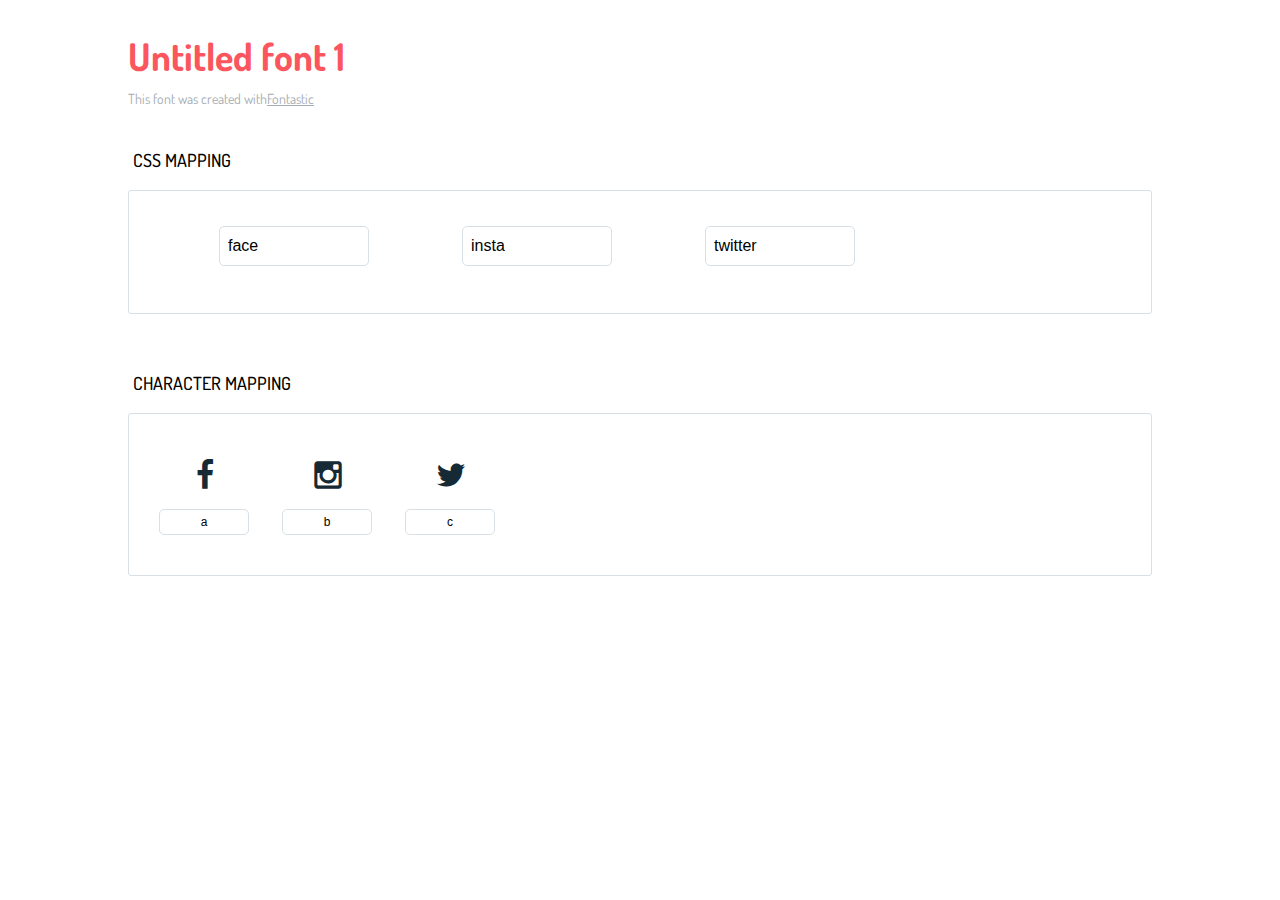
<file: assets/fonts/icons-reference.html>
<!DOCTYPE html>
<html lang="en">
  <head>
    <meta charset="utf-8">
    <meta http-equiv="X-UA-Compatible" content="IE=edge,chrome=1">
    <meta name="viewport" content="width=device-width,initial-scale=1">
    <title>Font Reference - Untitled font 1</title>
    <link href="http://fonts.googleapis.com/css?family=Dosis:400,500,700" rel="stylesheet" type="text/css">
    <link rel="stylesheet" href="styles.css">
    <style type="text/css">html,body,div,span,applet,object,iframe,h1,h2,h3,h4,h5,h6,p,blockquote,pre,a,abbr,acronym,address,big,cite,code,del,dfn,em,img,ins,kbd,q,s,samp,small,strike,strong,sub,sup,tt,var,dl,dt,dd,ol,ul,li,fieldset,form,label,legend,table,caption,tbody,tfoot,thead,tr,th,td{margin:0;padding:0;border:0;outline:0;font-weight:inherit;font-style:inherit;font-family:inherit;font-size:100%;vertical-align:baseline}body{line-height:1;color:#000;background:#fff}ol,ul{list-style:none}table{border-collapse:separate;border-spacing:0;vertical-align:middle}caption,th,td{text-align:left;font-weight:normal;vertical-align:middle}a img{border:none}*{-webkit-box-sizing:border-box;-moz-box-sizing:border-box;box-sizing:border-box}body{font-family:'Dosis','Tahoma',sans-serif}.container{margin:15px auto;width:80%}h1{margin:40px 0 20px;font-weight:700;font-size:38px;line-height:32px;color:#fb565e}h2{font-size:18px;padding:0 0 21px 5px;margin:45px 0 0 0;text-transform:uppercase;font-weight:500}.small{font-size:14px;color:#a5adb4;}.small a{color:#a5adb4;}.small a:hover{color:#fb565e}.glyphs.character-mapping{margin:0 0 20px 0;padding:20px 0 20px 30px;color:rgba(0,0,0,0.5);border:1px solid #d8e0e5;-webkit-border-radius:3px;border-radius:3px;}.glyphs.character-mapping li{margin:0 30px 20px 0;display:inline-block;width:90px}.glyphs.character-mapping .icon{margin:10px 0 10px 15px;padding:15px;position:relative;width:55px;height:55px;color:#162a36 !important;overflow:hidden;-webkit-border-radius:3px;border-radius:3px;font-size:32px;}.glyphs.character-mapping .icon svg{fill:#000}.glyphs.character-mapping input{margin:0;padding:5px 0;line-height:12px;font-size:12px;display:block;width:100%;border:1px solid #d8e0e5;-webkit-border-radius:5px;border-radius:5px;text-align:center;outline:0;}.glyphs.character-mapping input:focus{border:1px solid #fbde4a;-webkit-box-shadow:inset 0 0 3px #fbde4a;box-shadow:inset 0 0 3px #fbde4a}.glyphs.character-mapping input:hover{-webkit-box-shadow:inset 0 0 3px #fbde4a;box-shadow:inset 0 0 3px #fbde4a}.glyphs.css-mapping{margin:0 0 60px 0;padding:30px 0 20px 30px;color:rgba(0,0,0,0.5);border:1px solid #d8e0e5;-webkit-border-radius:3px;border-radius:3px;}.glyphs.css-mapping li{margin:0 30px 20px 0;padding:0;display:inline-block;overflow:hidden}.glyphs.css-mapping .icon{margin:0;margin-right:10px;padding:13px;height:50px;width:50px;color:#162a36 !important;overflow:hidden;float:left;font-size:24px}.glyphs.css-mapping input{margin:0;margin-top:5px;padding:8px;line-height:16px;font-size:16px;display:block;width:150px;height:40px;border:1px solid #d8e0e5;-webkit-border-radius:5px;border-radius:5px;background:#fff;outline:0;float:right;}.glyphs.css-mapping input:focus{border:1px solid #fbde4a;-webkit-box-shadow:inset 0 0 3px #fbde4a;box-shadow:inset 0 0 3px #fbde4a}.glyphs.css-mapping input:hover{-webkit-box-shadow:inset 0 0 3px #fbde4a;box-shadow:inset 0 0 3px #fbde4a}</style>
  </head>
  <body>
    <div class="container">
      <h1>Untitled font 1</h1>
      <p class="small">This font was created with<a href="http://fontastic.me/">Fontastic</a></p>
      <h2>CSS mapping</h2>
      <ul class="glyphs css-mapping">
        <li>
          <div class="icon icon-face"></div>
          <input type="text" readonly="readonly" value="face">
        </li>
        <li>
          <div class="icon icon-insta"></div>
          <input type="text" readonly="readonly" value="insta">
        </li>
        <li>
          <div class="icon icon-twitter"></div>
          <input type="text" readonly="readonly" value="twitter">
        </li>
      </ul>
      <h2>Character mapping</h2>
      <ul class="glyphs character-mapping">
        <li>
          <div data-icon="a" class="icon"></div>
          <input type="text" readonly="readonly" value="a">
        </li>
        <li>
          <div data-icon="b" class="icon"></div>
          <input type="text" readonly="readonly" value="b">
        </li>
        <li>
          <div data-icon="c" class="icon"></div>
          <input type="text" readonly="readonly" value="c">
        </li>
      </ul>
    </div>
    <script>(function() {
  var glyphs, i, len, ref;

  ref = document.getElementsByClassName('glyphs');
  for (i = 0, len = ref.length; i < len; i++) {
    glyphs = ref[i];
    glyphs.addEventListener('click', function(event) {
      if (event.target.tagName === 'INPUT') {
        return event.target.select();
      }
    });
  }

}).call(this);

    </script>
  </body>
</html>
</file>
<file: assets/fonts/styles.css>
@charset "UTF-8";

@font-face {
  font-family: "untitled-font-1";
  src:url("fonts/untitled-font-1.eot");
  src:url("fonts/untitled-font-1.eot?#iefix") format("embedded-opentype"),
    url("fonts/untitled-font-1.woff") format("woff"),
    url("fonts/untitled-font-1.ttf") format("truetype"),
    url("fonts/untitled-font-1.svg#untitled-font-1") format("svg");
  font-weight: normal;
  font-style: normal;

}

[data-icon]:before {
  font-family: "untitled-font-1" !important;
  content: attr(data-icon);
  font-style: normal !important;
  font-weight: normal !important;
  font-variant: normal !important;
  text-transform: none !important;
  speak: none;
  line-height: 1;
  -webkit-font-smoothing: antialiased;
  -moz-osx-font-smoothing: grayscale;
}

[class^="icon-"]:before,
[class*=" icon-"]:before {
  font-family: "untitled-font-1" !important;
  font-style: normal !important;
  font-weight: normal !important;
  font-variant: normal !important;
  text-transform: none !important;
  speak: none;
  line-height: 1;
  -webkit-font-smoothing: antialiased;
  -moz-osx-font-smoothing: grayscale;
}

.icon-face:before {
  content: "\61";
  color: white;
  font-size: 2vw;
}
.icon-insta:before {
  content: "\62";
  color: white;
  font-size: 2vw;
}
.icon-twitter:before {
  content: "\63";
  color: white;
  font-size: 2vw;
}
</file>
